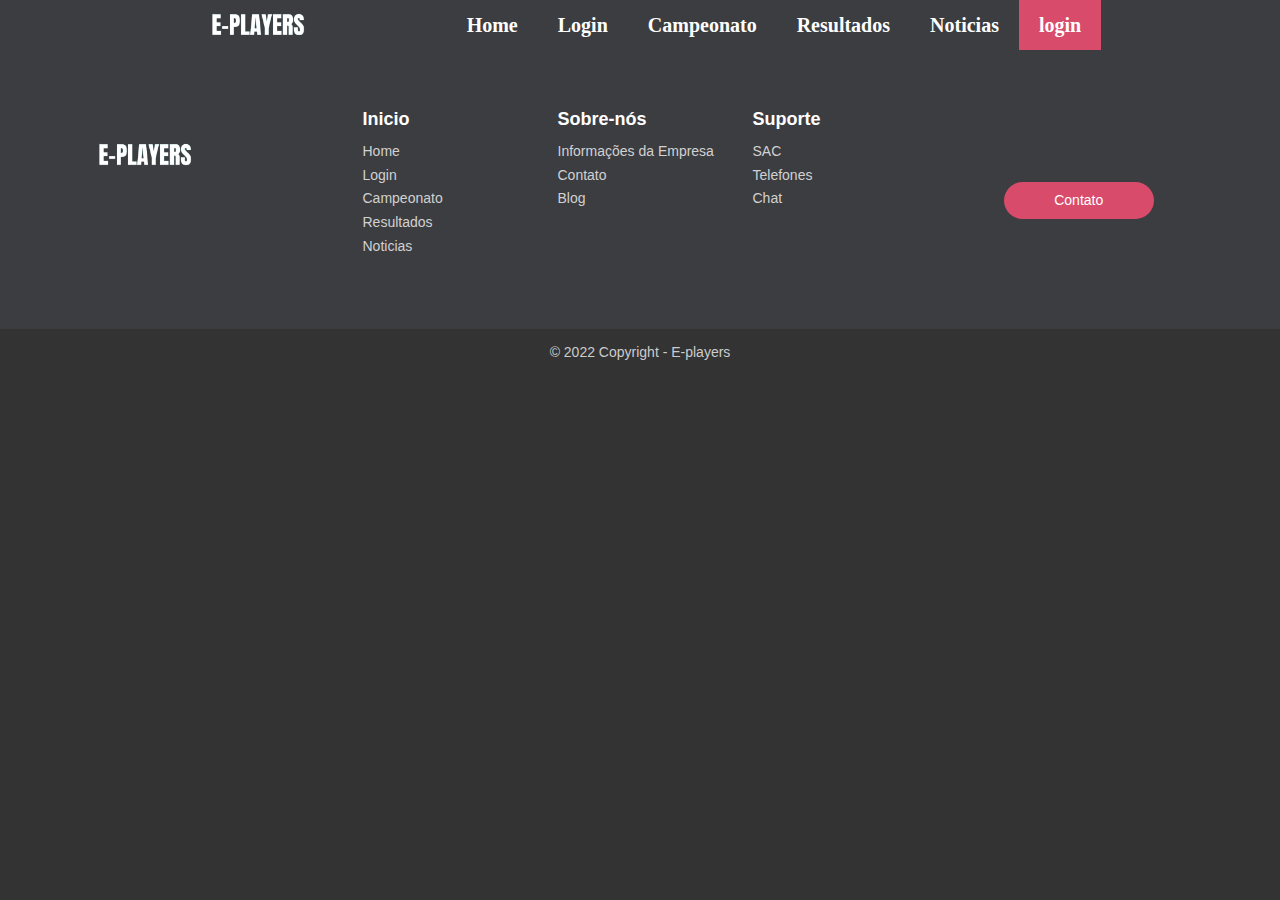
<file: login.html>
<!DOCTYPE html>
<html lang="pt-br">
    <head>
        <meta charset="UTF-8">
        <meta http-equiv="X-UA-Compatible" content="IE=edge">
        <meta name="viewport" content="width=device-width, initial-scale=1.0">
        <title>Lojas E-Players</title>
        <link rel="stylesheet" href="styles.css">
        <link rel="stylesheet" href="http://maxcdn.bootstrapcdn.com/bootstrap/3.3.7/css/bootstrap.min.css">
    </head>
    <body class="ss3">
        <header>
            <div class="container cabecalho">  
                <a href="#"><img class="logo" src="img/Logo_eplayers.png" alt="Logo"> </a>
                <nav id="menu" class="menu">
                    <a href="#" target="_blank">Home</a>
                    <a href="#" target="_blank">Login</a>
                    <a href="#" target="_blank">Campeonato</a>
                    <a href="#" target="_blank">Resultados</a>
                    <a href="#" target="_blank">Noticias</a>
                    <a class ="btn-login" href="#" target="_blank">login</a>
                </nav>
            </div>
        </header>
        <main>
       <div class="login">

       </div>
      </main>
      <footer id="myFooter">
          <div class="container">
              <div class="row">
                  <div class="col-sm-3">
                      <a href="#!"><img class="logo" src="img/Logo_eplayers.png" alt="Logo"> </a>
                  </div>
                  <div class="col-sm-2">
                      <h5>Inicio</h5>
                      <ul>
                          <li><a href="#!">Home</a></li>
                          <li><a href="#!">Login</a></li>
                          <li><a href="#!">Campeonato</a></li>
                          <li><a href="#!">Resultados</a></li>
                          <li><a href="#!">Noticias</a></li>
                      </ul>
                  </div>
                  <div class="col-sm-2">
                      <h5>Sobre-nós</h5>
                      <ul>
                          <li><a href="#!">Informações da Empresa</a></li>
                          <li><a href="#!">Contato</a></li>
                          <li><a href="#!">Blog</a></li>
                      </ul>
                  </div>
                  <div class="col-sm-2">
                      <h5>Suporte</h5>
                      <ul>
                          <li><a href="#!">SAC</a></li>
                          <li><a href="#!">Telefones</a></li>
                          <li><a href="#!">Chat</a></li>
                      </ul>
                  </div>
                  <div class="col-sm-3">
                      <div class="social-networks">
                          <a href="#!" class="twitter"><i class="fa fa-twitter"></i></a>
                          <a href="#!" class="facebook"><i class="fa fa-facebook"></i></a>
                          <a href="#  !" class="instagram"><i class="fa fa-instagram"></i></a>
                      </div>
                      <a href="#!">
                          <button type="button" class="btn btn-default">Contato</button>
                      </a>
                  </div>
              </div>
          </div>
          <div class="footer-copyright">
              <p>© 2022 Copyright - E-players</p>
          </div>
      </footer>
      <script src="https://ajax.googleapis.com/ajax/libs/jquery/1.12.4/jquery.min.js"></script>
      <script src="http://maxcdn.bootstrapcdn.com/bootstrap/3.3.7/js/bootstrap.min.js"></script>

        <script src="scripts.js"></script>
        <link href="https://cdn.jsdelivr.net/npm/bootstrap@5.2.0-beta1/dist/css/bootstrap.min.css" rel="stylesheet" integrity="sha384-0evHe/X+R7YkIZDRvuzKMRqM+OrBnVFBL6DOitfPri4tjfHxaWutUpFmBp4vmVor" crossorigin="anonymous">
        <script src="https://cdn.jsdelivr.net/npm/bootstrap@5.2.0-beta1/dist/js/bootstrap.bundle.min.js" integrity="sha384-pprn3073KE6tl6bjs2QrFaJGz5/SUsLqktiwsUTF55Jfv3qYSDhgCecCxMW52nD2" crossorigin="anonymous"></script>
    </body>
</html>
</file>
<file: styles.css>
*{
    margin: 0;
    padding: 0;
    box-sizing: border-box;
}
.ss3{
    background: #333333;
}
header {
    background-color: #3c3d41;
    height: 50px;
    
}

.container-grid {
    width: 1200px;
    margin: 0 auto;
    
       
}

.cabecalho {
    display: flex;
    justify-content: space-between;
    align-items: center;
    height: 100%;
}

.menu{
    width: 650px;
    display: flex;
    justify-content: space-between;
}

.logo{
width: 150px;
height: 150px;
}
.menu a {
    color: white;
    text-decoration: none;
    font-size: 20px;
    font-family: 'Segoe UI';
    font-weight: bold;
    padding: 20px;
}
.menu a:hover{
    color:#d84b6b;
    text-decoration: none;
}

.nav-car {
    color: white;
    background: #3c3d41;
    text-decoration: none;
    font-size: 20px;
    font-family: 'Segoe UI';
    font-weight: bold;
    display: flex;
    justify-content: space-evenly;
    padding: 5px;
   
}
.nav-link-active{
    color: white;
    text-decoration: none;
    font-size: 20px;
    font-family: 'Segoe UI';
    font-weight: bold;
    display: flex;
    justify-content: space-evenly;
    padding: 5px;
    
}
.nav-car a:hover{
    color:#d84b6b;
    text-decoration: none;
}

.nav-link-active{
    background: #d84b6b;

}
.nav-link-active a:hover{
    color: #fff;

}
.btn-login{
    background: #d84b6b;
    color:#ccc;
    padding: 20px;
}

.btn-login:hover{
color:#ccc;
}

.main .login{
    background: #0077e2;
}

#myFooter {
    background-color: #3c3d41;
    color: white;
    padding-top: 30px;
}

#myFooter .footer-copyright {
    background-color: #333333;
    padding-top: 3px;
    padding-bottom: 3px;
    text-align: center;
}

#myFooter .row {
    margin-bottom: 60px;
}

#myFooter .navbar-brand {
    margin-top: 45px;
    height: 65px;
}

#myFooter .footer-copyright p {
    margin: 10px;
    color: #ccc;
}

#myFooter ul {
    list-style-type: none;
    padding-left: 0;
    line-height: 1.7;
}

#myFooter h5 {
    font-size: 18px;
    color: white;
    font-weight: bold;
    margin-top: 30px;
}

#myFooter h2 a{
    font-size: 50px;
    text-align: center;
    color: #fff;
}

#myFooter a {
    color: #d2d1d1;
    text-decoration: none;
}

#myFooter a:hover,
#myFooter a:focus {
    text-decoration: none;
    color: #d84b6b;
}

#myFooter .social-networks {
    text-align: center;
    padding-top: 30px;
    padding-bottom: 16px;
}

#myFooter .social-networks a {
    font-size: 32px;
    color: #f9f9f9;
    padding: 10px;
    transition: 0.2s;
}

#myFooter .social-networks a:hover {
    text-decoration: none;
}

#myFooter .facebook:hover {
    color: #0077e2;
}

#myFooter .instagram:hover {
    color: purple;
}

#myFooter .twitter:hover {
    color: #00aced;
}

#myFooter .btn {
    color: white;
    background-color: #d84b6b;
    border-radius: 20px;
    border: none;
    width: 150px;
    display: block;
    margin: 0 auto;
    margin-top: 10px;
    line-height: 25px;
}

@media screen and (max-width: 767px) {
    #myFooter {
        text-align: center;
    }
}


/* CSS utilizado para posicionar o rodapé no final da página. */

html{
    height: 100%;
}

body{
    display: flex;
    display: -webkit-flex;
    flex-direction: column;
    -webkit-flex-direction: column;
    height: 100%;
}

.content{
   flex: 1 0 auto;
   -webkit-flex: 1 0 auto;
   min-height: 200px;
}

#myFooter{
   flex: 0 0 auto;
   -webkit-flex: 0 0 auto;
}
</file>
